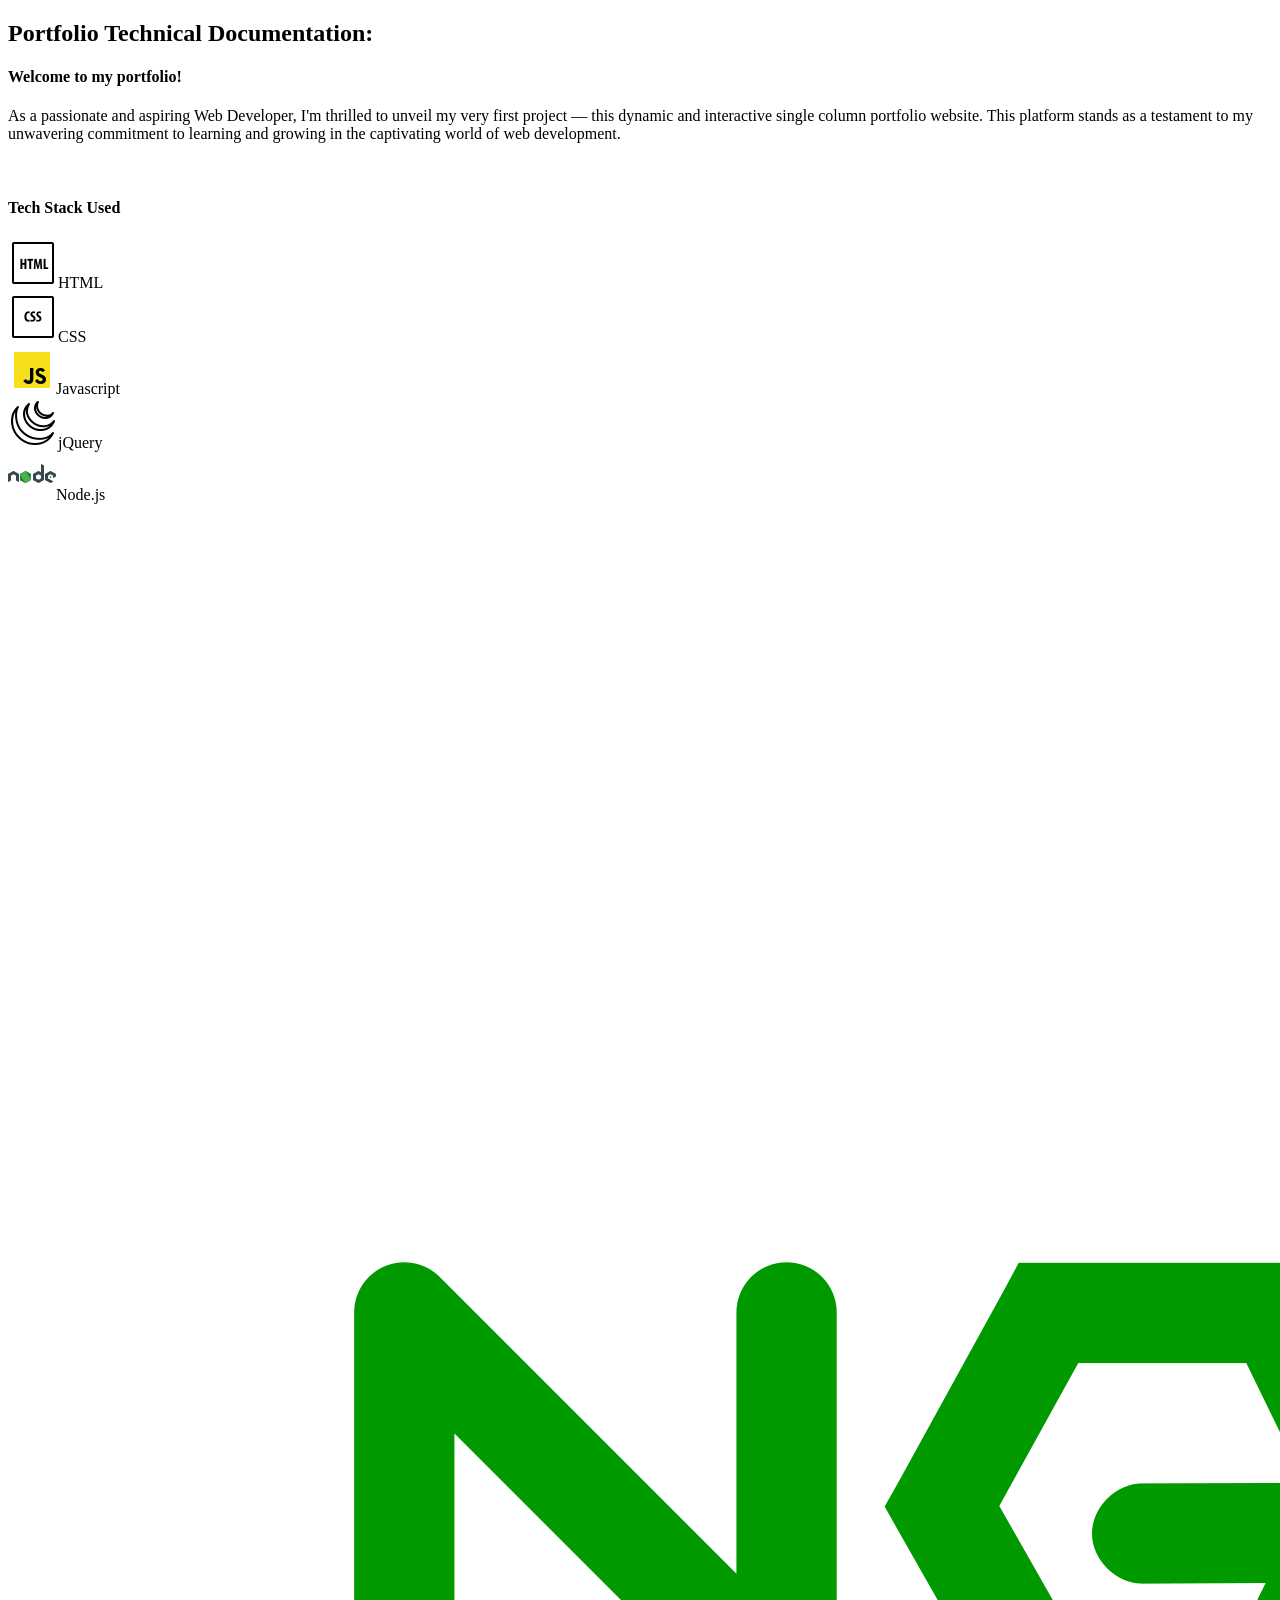
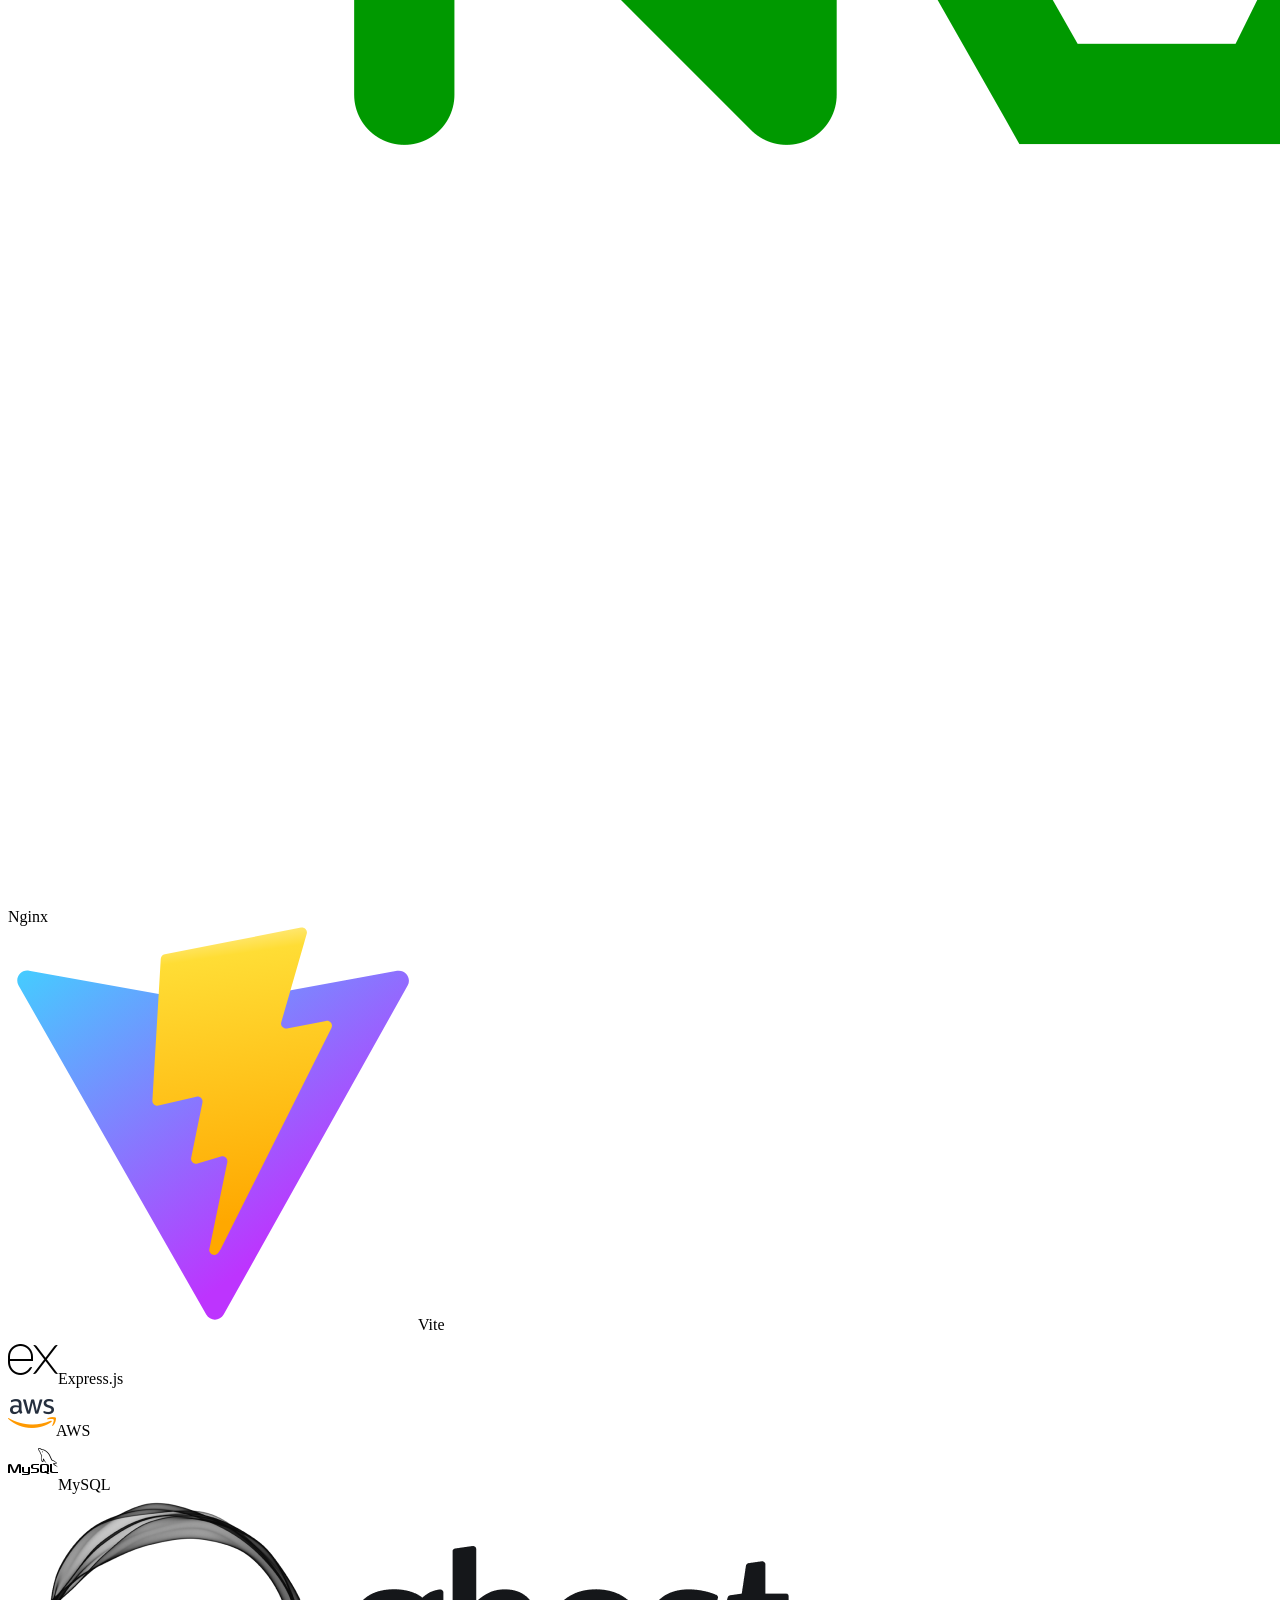
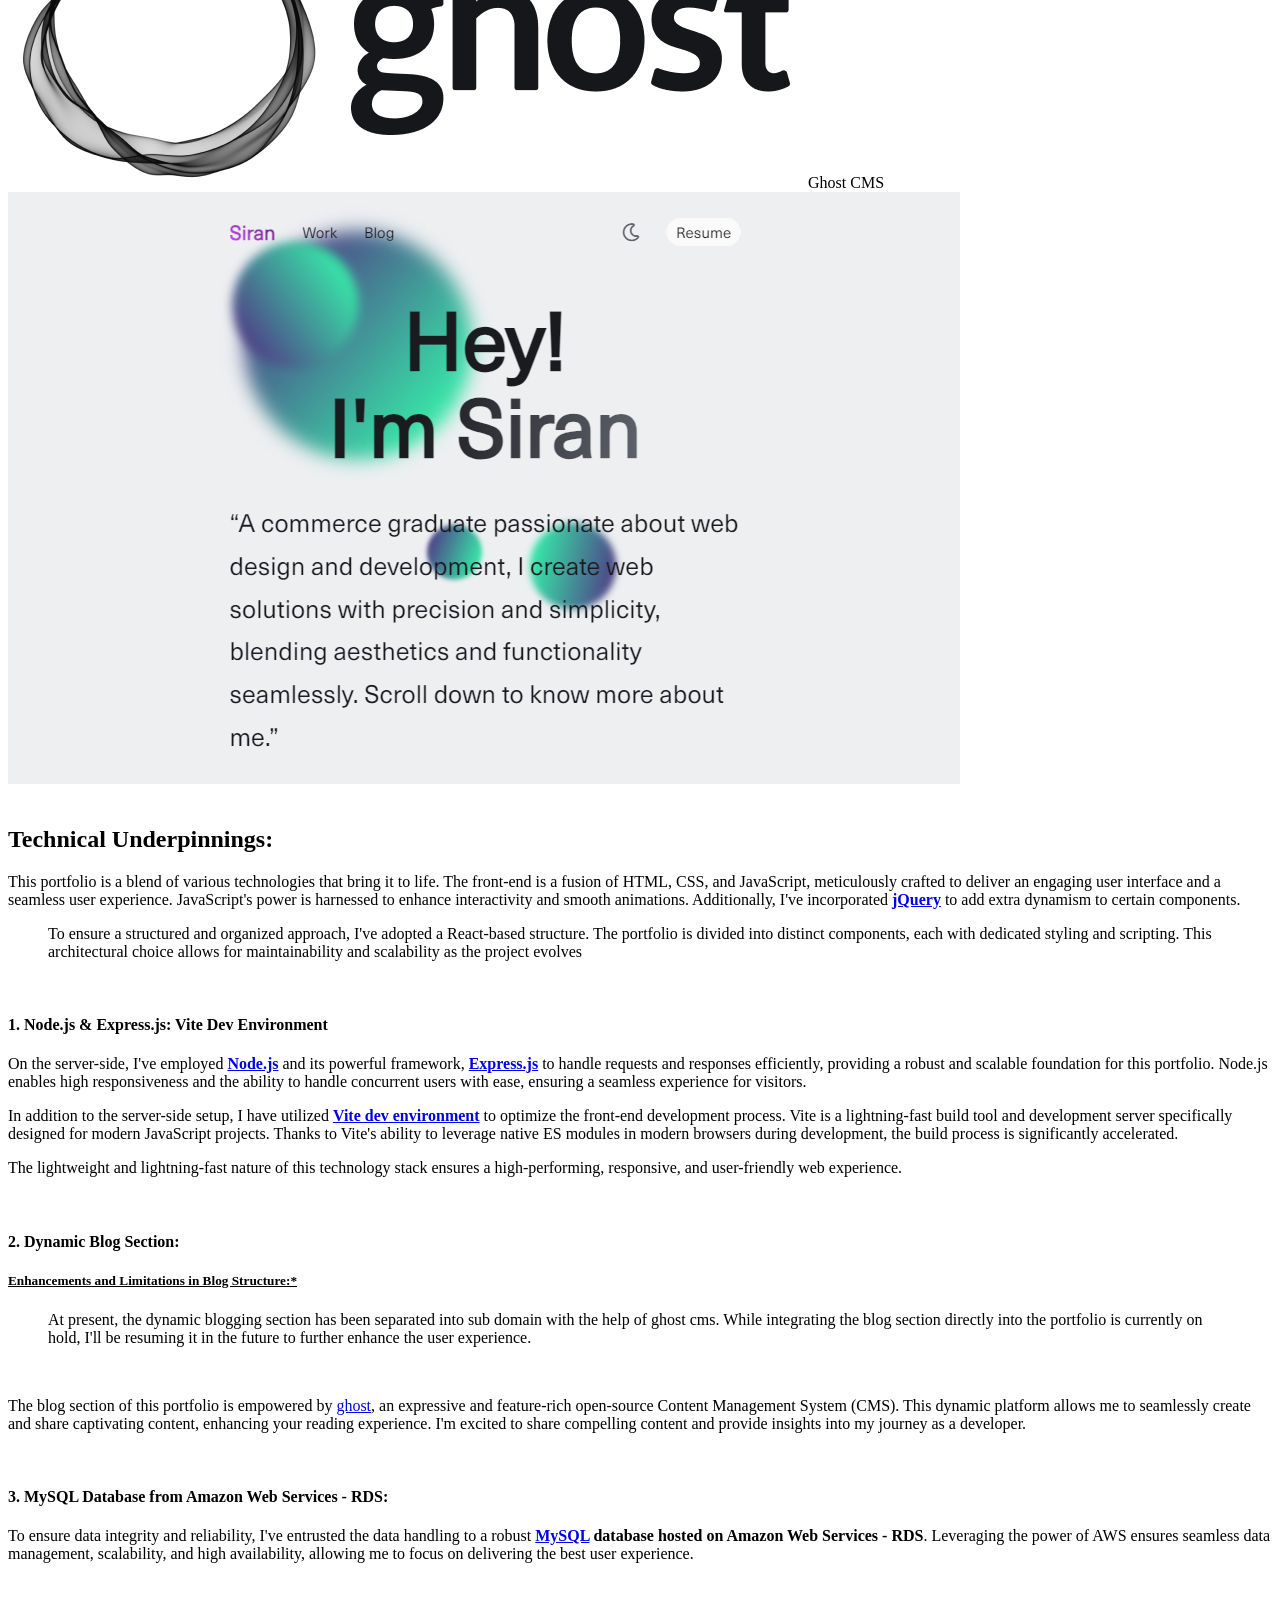
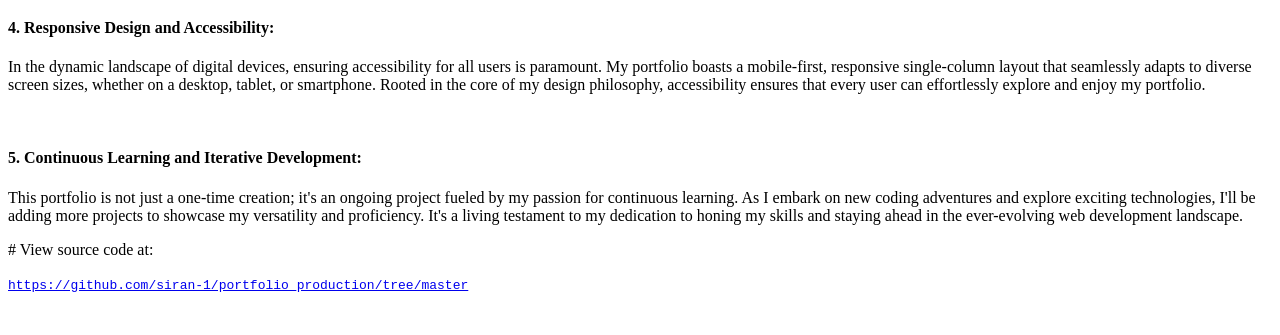
<file: work_portfolio.html>
<!DOCTYPE html>
<html lang="en">
<head>
    <meta charset="UTF-8" />
    <link rel="icon" href="/favicon.ico" sizes="80x80"/>
    <meta name="viewport" content="width=device-width, initial-scale=1.0" />
    <link rel="stylesheet" href="https://fonts.googleapis.com/css?family=Oswald">
    <link rel="stylesheet" href="https://fonts.googleapis.com/css?family=Open Sans">
    <link rel="stylesheet" href="https://cdnjs.cloudflare.com/ajax/libs/font-awesome/5.8.2/css/all.min.css">
    <title>Siran's Work</title>
</head>
<body>
<section class="work container">
    <div class="work__div">
        <div class="work__div_section work__main top_radius">
            <h1>Portfolio Technical Documentation:</h1>
            <h4>Welcome to my portfolio!</h4>
            <p>
                As a passionate and aspiring Web Developer, I'm thrilled to unveil my very first project — this dynamic and interactive single column portfolio website.
                This platform stands as a testament to my unwavering commitment to learning and growing in the captivating world of web development.</p><br>
        </div>
        <div class="work__div_pic_group_parent">
            <h4>Tech Stack Used</h4>
            <div class="work__div_pic_groups">
                <div class="image"><img src="./public/work/utils/html.png" alt="html.png"><label>HTML</label></div>
                <div class="image"><img src="./public/work/utils/css.png" alt="css.png"><label>CSS</label></div>
                <div class="image"><img src="./public/work/utils/js.png" alt="js.png"><label>Javascript</label></div>
                <div class="image"><img src="./public/work/utils/jquery.png" alt="jquery.png"><label>jQuery</label></div>
                <div class="image"><img src="./public/work/utils/node.png" alt="node.png"><label>Node.js</label></div>
                <div class="image"><img src="./public/work/utils/nginx.png" alt="nginx.png"><label>Nginx</label></div>
                <div class="image"><img src="./public/work/utils/vite_server.svg" alt="vite.png"><label>Vite</label></div>
                <div class="image"><img src="./public/work/utils/expressjs.png" alt="expressjs.png"><label>Express.js</label></div>
                <div class="image"><img src="./public/work/utils/aws.png" alt="aws.png"><label>AWS</label></div>
                <div class="image"><img src="./public/work/utils/mysql.png" alt="mysql.png"><label>MySQL</label></div>
                <div class="image"><img src="./public/work/utils/ghost.png" alt="mysql.png"><label>Ghost CMS</label></div>
            </div>
        </div>
        <div class="work__div_pic">
            <img src="./public/work/work_1.png" alt="work_1">
        </div>
        <div class="work__div_section bottom_radius work__main">
            <br>
            <h2>Technical Underpinnings:</h2>
            <p>
                This portfolio is a blend of various technologies that bring it to life.
                The front-end is a fusion of HTML, CSS, and JavaScript, meticulously crafted to deliver an engaging user interface and a seamless user experience.
                JavaScript's power is harnessed to enhance interactivity and smooth animations.
                Additionally, I've incorporated <b><a target="_blank" href="https://jquery.com/">jQuery</a></b> to add extra dynamism to certain components.
            </p>
                <blockquote>To ensure a structured and organized approach, I've adopted a React-based structure. The portfolio is divided into distinct components, each with dedicated styling and scripting.
            This architectural choice allows for maintainability and scalability as the project evolves</blockquote>
            <br>
            <h4>1. Node.js & Express.js: Vite Dev Environment</h4>
            <p>
                On the server-side, I've employed <b><a target="_blank" href="https://nodejs.org/en">Node.js</a></b> and
                its powerful framework, <b><a target="_blank" href="https://expressjs.com/">Express.js</a></b> to handle requests and
                responses efficiently, providing a robust and scalable foundation for this portfolio.
                Node.js enables high responsiveness and the ability to handle concurrent users with ease,
                ensuring a seamless experience for visitors.
            </p>
            <p>In addition to the server-side setup, I have utilized <b><a target="_blank" href="https://vitejs.dev/">Vite dev environment</a></b> to optimize the front-end development process.
                Vite is a lightning-fast build tool and development server specifically designed for modern JavaScript projects.
                Thanks to Vite's ability to leverage native ES modules in modern browsers during development,
                the build process is significantly accelerated.
            </p>
            <p>The lightweight and lightning-fast nature of this technology stack ensures a high-performing, responsive, and user-friendly web experience.
            </p><br>
            <h4>2. Dynamic Blog Section:</h4>
            <h5><u>Enhancements and Limitations in Blog Structure:*</u></h5>
            <blockquote>
                At present, the dynamic blogging section has been separated into sub domain with the help of ghost cms.
                While integrating the blog section directly into the portfolio is currently on hold, I'll be resuming it in the future to further enhance the user experience.
            </blockquote><br>
            <p>
                The blog section of this portfolio is empowered by <a target="_blank" href="https://ghost.org/">ghost</a>, an expressive and feature-rich open-source Content Management System (CMS).
                This dynamic platform allows me to seamlessly create and share captivating content, enhancing your reading experience.
                I'm excited to share compelling content and provide insights into my journey as a developer.
            </p><br>
            <h4>3. MySQL Database from Amazon Web Services - RDS:</h4>
            <p>
                To ensure data integrity and reliability, I've entrusted the data handling to a robust <b><a target="_blank" href="https://aws.amazon.com/rds/">MySQL</a> database hosted on Amazon Web Services - RDS</b>.
                Leveraging the power of AWS ensures seamless data management, scalability, and high availability, allowing me to focus on delivering the best user experience.
            </p><br>
            <h4>4. Responsive Design and Accessibility:</h4>
            <p>
                In the dynamic landscape of digital devices, ensuring accessibility for all users is paramount.
                My portfolio boasts a mobile-first, responsive single-column layout that seamlessly adapts to diverse screen sizes, whether on a desktop, tablet, or smartphone.
                Rooted in the core of my design philosophy, accessibility ensures that every user can effortlessly explore and enjoy my portfolio.
            </p><br>
            <h4>5. Continuous Learning and Iterative Development:</h4>
            <p>
                This portfolio is not just a one-time creation; it's an ongoing project fueled by my passion for continuous learning.
                As I embark on new coding adventures and explore exciting technologies, I'll be adding more projects to showcase my versatility and proficiency.
                It's a living testament to my dedication to honing my skills and staying ahead in the ever-evolving web development landscape.
            </p>
            <p>
                # View source code at:
                <p><a target="_blank" href="https://github.com/siran-1/portfolio_production/tree/master"><code>https://github.com/siran-1/portfolio_production/tree/master</code></a></p>
            </p><br>
        </div>
    </div>
</section>

<!-- SCRIPTS -->
<script type="module" src="js/portfolio.js"></script>
<script src="https://code.jquery.com/jquery-3.7.0.min.js" integrity="sha256-2Pmvv0kuTBOenSvLm6bvfBSSHrUJ+3A7x6P5Ebd07/g=" crossorigin="anonymous"></script>
</body>
</html>
</file>
